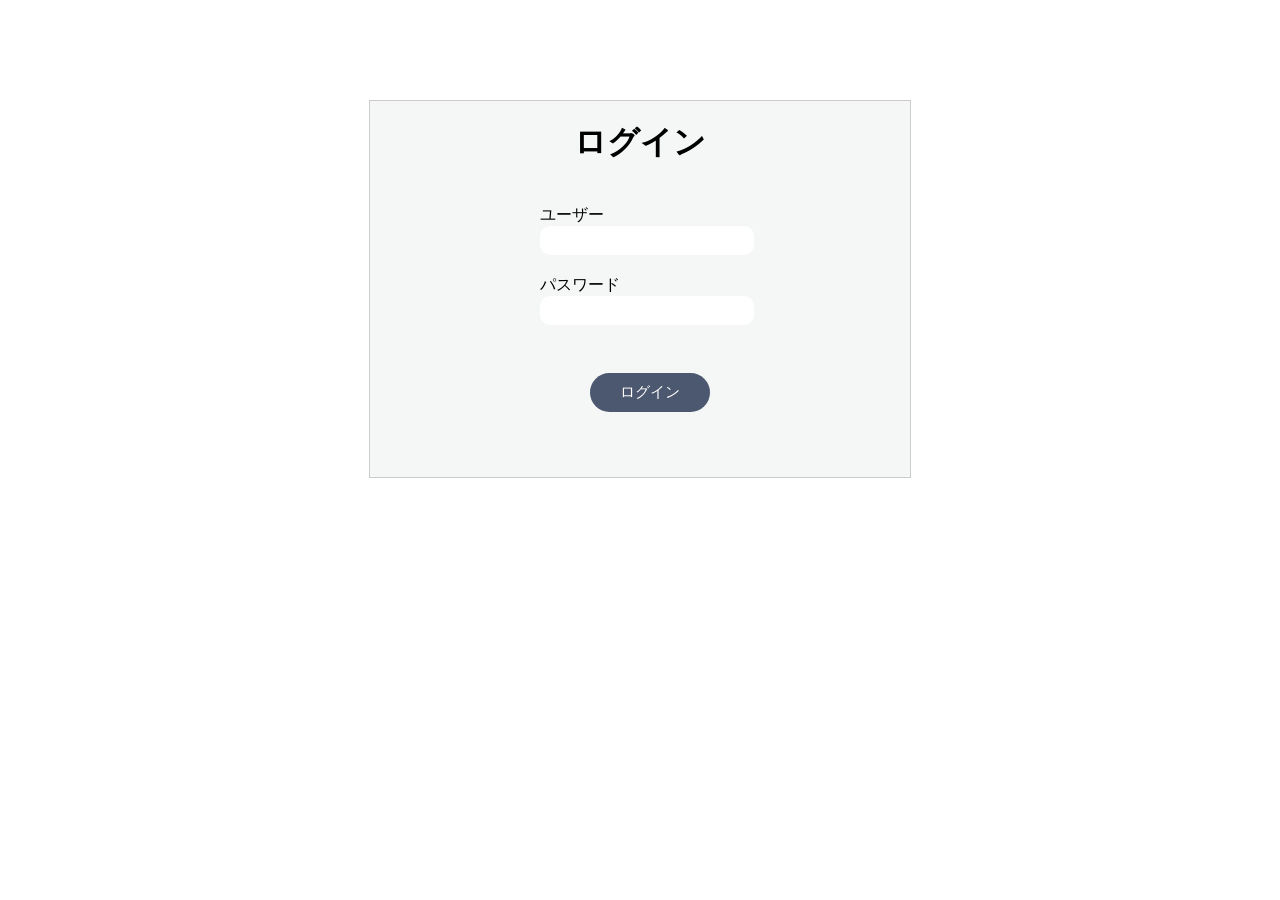
<file: admin/index.html>
<!DOCTYPE html>
<html lang="ja">

<head>
    <title>admin</title>
    <meta charset="UTF-8">
    <meta name="viewport" content="width=device-width, initial-scale=1.0">
    <link rel="stylesheet" href="../css/admin_login.css">
</head>

<body>
    <div id="user_login" class="box-content">
        <h1 style="text-align: center;">ログイン</h1>
        <form action="./index.php" method="Post" autocomplete="off">
            <label>ユーザー</label></br>
            <input class="input" type="text" name="userName" value="" /><br/>
            <label>パスワード</label></br>
            <input class="input" type="password" name="passWord" value="" /></br>
            <br>
            <input class="btn" type="submit" value="ログイン" />
        </form>
    </div>
</body>

</html>
</file>
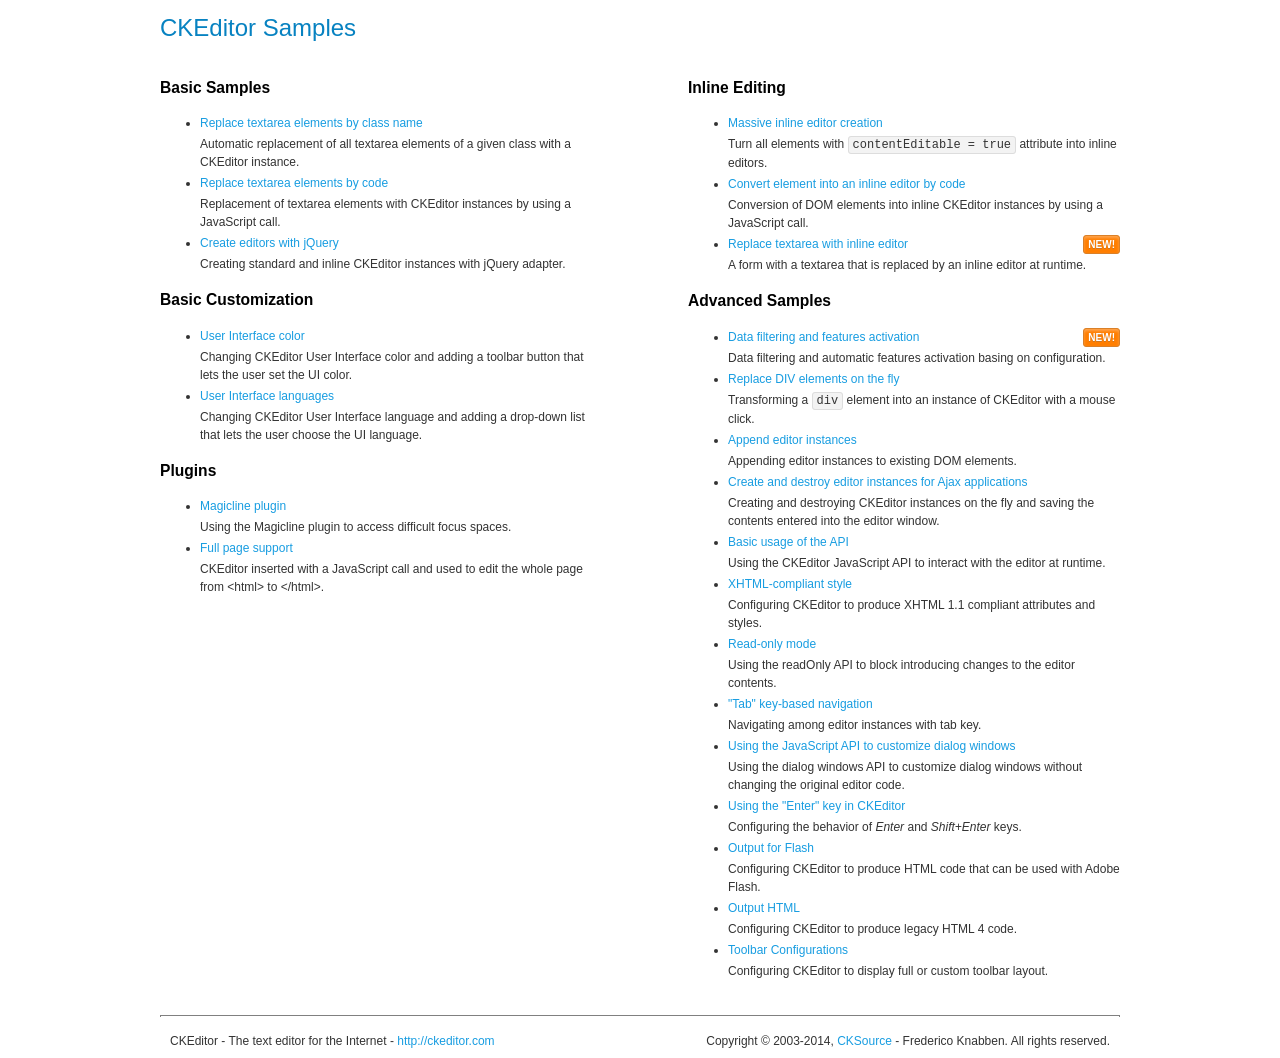
<file: resources/ckeditor/samples/index.html>
<!DOCTYPE html>
<!--
Copyright (c) 2003-2014, CKSource - Frederico Knabben. All rights reserved.
For licensing, see LICENSE.md or http://ckeditor.com/license
-->
<html>
<head>
	<meta charset="utf-8">
	<title>CKEditor Samples</title>
	<link rel="stylesheet" href="sample.css">
</head>
<body>
	<h1 class="samples">
		CKEditor Samples
	</h1>
	<div class="twoColumns">
		<div class="twoColumnsLeft">
			<h2 class="samples">
				Basic Samples
			</h2>
			<dl class="samples">
				<dt><a class="samples" href="replacebyclass.html">Replace textarea elements by class name</a></dt>
				<dd>Automatic replacement of all textarea elements of a given class with a CKEditor instance.</dd>

				<dt><a class="samples" href="replacebycode.html">Replace textarea elements by code</a></dt>
				<dd>Replacement of textarea elements with CKEditor instances by using a JavaScript call.</dd>

				<dt><a class="samples" href="jquery.html">Create editors with jQuery</a></dt>
				<dd>Creating standard and inline CKEditor instances with jQuery adapter.</dd>
			</dl>

			<h2 class="samples">
				Basic Customization
			</h2>
			<dl class="samples">
				<dt><a class="samples" href="uicolor.html">User Interface color</a></dt>
				<dd>Changing CKEditor User Interface color and adding a toolbar button that lets the user set the UI color.</dd>

				<dt><a class="samples" href="uilanguages.html">User Interface languages</a></dt>
				<dd>Changing CKEditor User Interface language and adding a drop-down list that lets the user choose the UI language.</dd>
			</dl>


			<h2 class="samples">Plugins</h2>
<dl class="samples">
<dt><a class="samples" href="plugins/magicline/magicline.html">Magicline plugin</a></dt>
<dd>Using the Magicline plugin to access difficult focus spaces.</dd>

<dt><a class="samples" href="plugins/wysiwygarea/fullpage.html">Full page support</a></dt>
<dd>CKEditor inserted with a JavaScript call and used to edit the whole page from &lt;html&gt; to &lt;/html&gt;.</dd>
</dl>
		</div>
		<div class="twoColumnsRight">
			<h2 class="samples">
				Inline Editing
			</h2>
			<dl class="samples">
				<dt><a class="samples" href="inlineall.html">Massive inline editor creation</a></dt>
				<dd>Turn all elements with <code>contentEditable = true</code> attribute into inline editors.</dd>

				<dt><a class="samples" href="inlinebycode.html">Convert element into an inline editor by code</a></dt>
				<dd>Conversion of DOM elements into inline CKEditor instances by using a JavaScript call.</dd>

				<dt><a class="samples" href="inlinetextarea.html">Replace textarea with inline editor</a> <span class="new">New!</span></dt>
				<dd>A form with a textarea that is replaced by an inline editor at runtime.</dd>

				
			</dl>

			<h2 class="samples">
				Advanced Samples
			</h2>
			<dl class="samples">
				<dt><a class="samples" href="datafiltering.html">Data filtering and features activation</a> <span class="new">New!</span></dt>
				<dd>Data filtering and automatic features activation basing on configuration.</dd>

				<dt><a class="samples" href="divreplace.html">Replace DIV elements on the fly</a></dt>
				<dd>Transforming a <code>div</code> element into an instance of CKEditor with a mouse click.</dd>

				<dt><a class="samples" href="appendto.html">Append editor instances</a></dt>
				<dd>Appending editor instances to existing DOM elements.</dd>

				<dt><a class="samples" href="ajax.html">Create and destroy editor instances for Ajax applications</a></dt>
				<dd>Creating and destroying CKEditor instances on the fly and saving the contents entered into the editor window.</dd>

				<dt><a class="samples" href="api.html">Basic usage of the API</a></dt>
				<dd>Using the CKEditor JavaScript API to interact with the editor at runtime.</dd>

				<dt><a class="samples" href="xhtmlstyle.html">XHTML-compliant style</a></dt>
				<dd>Configuring CKEditor to produce XHTML 1.1 compliant attributes and styles.</dd>

				<dt><a class="samples" href="readonly.html">Read-only mode</a></dt>
				<dd>Using the readOnly API to block introducing changes to the editor contents.</dd>

				<dt><a class="samples" href="tabindex.html">"Tab" key-based navigation</a></dt>
				<dd>Navigating among editor instances with tab key.</dd>


				
<dt><a class="samples" href="plugins/dialog/dialog.html">Using the JavaScript API to customize dialog windows</a></dt>
<dd>Using the dialog windows API to customize dialog windows without changing the original editor code.</dd>

<dt><a class="samples" href="plugins/enterkey/enterkey.html">Using the &quot;Enter&quot; key in CKEditor</a></dt>
<dd>Configuring the behavior of <em>Enter</em> and <em>Shift+Enter</em> keys.</dd>

<dt><a class="samples" href="plugins/htmlwriter/outputforflash.html">Output for Flash</a></dt>
<dd>Configuring CKEditor to produce HTML code that can be used with Adobe Flash.</dd>

<dt><a class="samples" href="plugins/htmlwriter/outputhtml.html">Output HTML</a></dt>
<dd>Configuring CKEditor to produce legacy HTML 4 code.</dd>

<dt><a class="samples" href="plugins/toolbar/toolbar.html">Toolbar Configurations</a></dt>
<dd>Configuring CKEditor to display full or custom toolbar layout.</dd>

			</dl>
		</div>
	</div>
	<div id="footer">
		<hr>
		<p>
			CKEditor - The text editor for the Internet - <a class="samples" href="http://ckeditor.com/">http://ckeditor.com</a>
		</p>
		<p id="copy">
			Copyright &copy; 2003-2014, <a class="samples" href="http://cksource.com/">CKSource</a> - Frederico Knabben. All rights reserved.
		</p>
	</div>
</body>
</html>
</file>
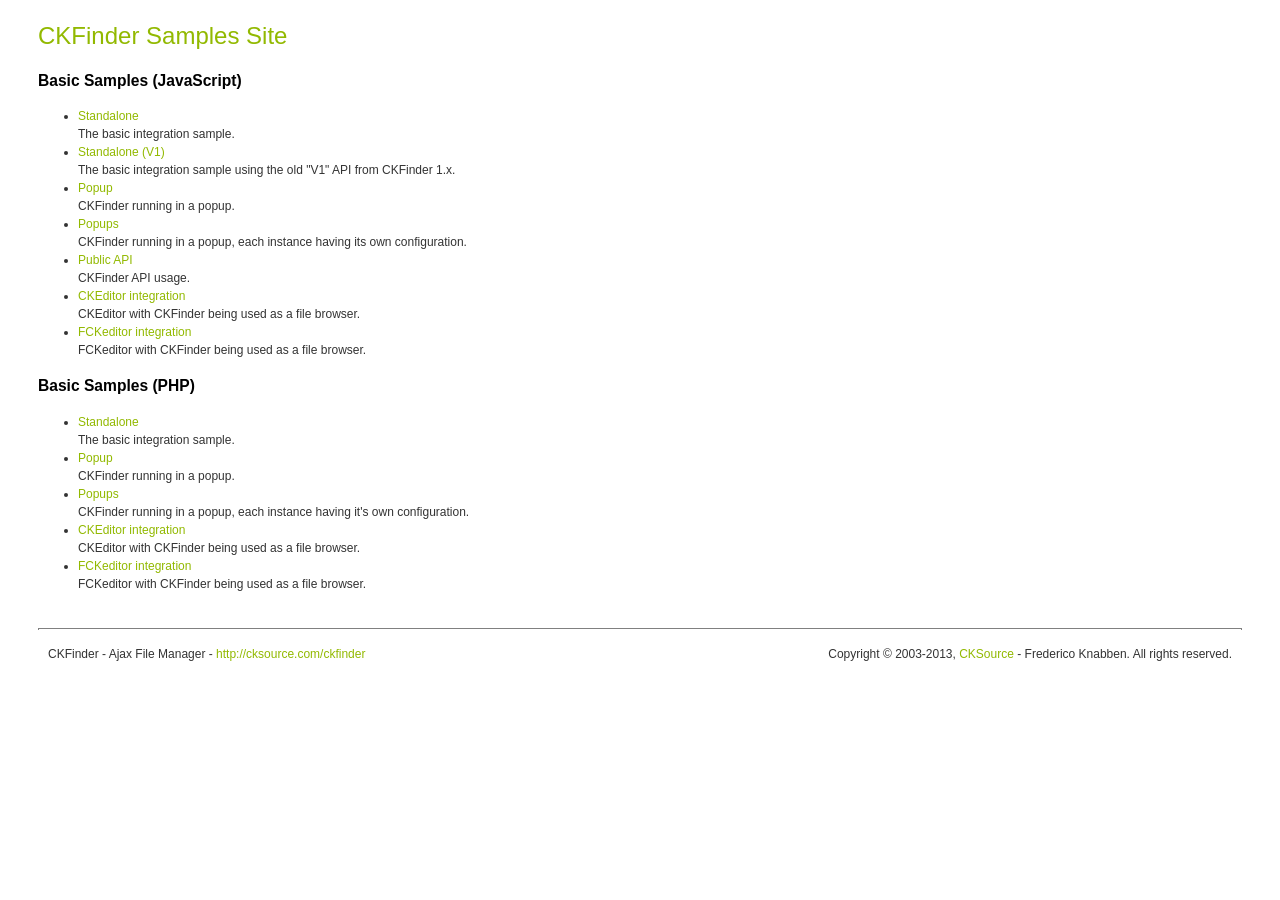
<file: resources/ckfinder/_samples/index.html>
<!DOCTYPE html PUBLIC "-//W3C//DTD XHTML 1.0 Transitional//EN" "http://www.w3.org/TR/xhtml1/DTD/xhtml1-transitional.dtd">
<!--
 * CKFinder
 * ========
 * http://cksource.com/ckfinder
 * Copyright (C) 2007-2014, CKSource - Frederico Knabben. All rights reserved.
 *
 * The software, this file and its contents are subject to the CKFinder
 * License. Please read the license.txt file before using, installing, copying,
 * modifying or distribute this file or part of its contents. The contents of
 * this file is part of the Source Code of CKFinder.
-->
<html xmlns="http://www.w3.org/1999/xhtml">
<head>
	<title>CKFinder - Samples</title>
	<meta http-equiv="Content-Type" content="text/html; charset=utf-8" />
	<meta name="robots" content="noindex, nofollow" />
	<link href="sample.css" rel="stylesheet" type="text/css" />
</head>
<body>
	<h1 class="samples">
		CKFinder Samples Site
	</h1>
	<h2 class="samples">
		Basic Samples (JavaScript)
	</h2>
	<ul class="samples">
		<li><a class="samples" href="standalone.html">Standalone</a><br />The basic integration sample.</li>
		<li><a class="samples" href="standalone_v1.html">Standalone (V1)</a><br />The basic integration sample using the old "V1" API from CKFinder 1.x.</li>
		<li><a class="samples" href="popup.html">Popup</a><br />CKFinder running in a popup.</li>
		<li><a class="samples" href="popups.html">Popups</a><br />CKFinder running in a popup, each instance having its own configuration.</li>
		<li><a class="samples" href="public_api.html">Public API</a><br />CKFinder API usage.</li>
		<li><a class="samples" href="ckeditor.html">CKEditor integration</a><br />CKEditor with CKFinder being used as a file browser.</li>
		<li><a class="samples" href="fckeditor.html">FCKeditor integration</a><br />FCKeditor with CKFinder being used as a file browser.</li>
	</ul>
	<h2 class="samples">
		Basic Samples (PHP)
	</h2>
	<ul class="samples">
		<li><a class="samples" href="php/standalone.php">Standalone</a><br />The basic integration sample.</li>
		<li><a class="samples" href="php/popup.php">Popup</a><br />CKFinder running in a popup.</li>
		<li><a class="samples" href="php/popups.php">Popups</a><br />CKFinder running in a popup, each instance having it's own configuration.</li>
		<li><a class="samples" href="php/ckeditor.php">CKEditor integration</a><br />CKEditor with CKFinder being used as a file browser.</li>
		<li><a class="samples" href="php/fckeditor.php">FCKeditor integration</a><br />FCKeditor with CKFinder being used as a file browser.</li>
	</ul>
	<div id="footer">
		<hr />
		<p>
			CKFinder - Ajax File Manager - <a class="samples" href="http://cksource.com/ckfinder/">http://cksource.com/ckfinder</a>
		</p>
		<p id="copy">
			Copyright &copy; 2003-2013, <a class="samples" href="http://cksource.com/">CKSource</a> - Frederico Knabben. All rights reserved.
		</p>
	</div>
</body>
</html>
</file>
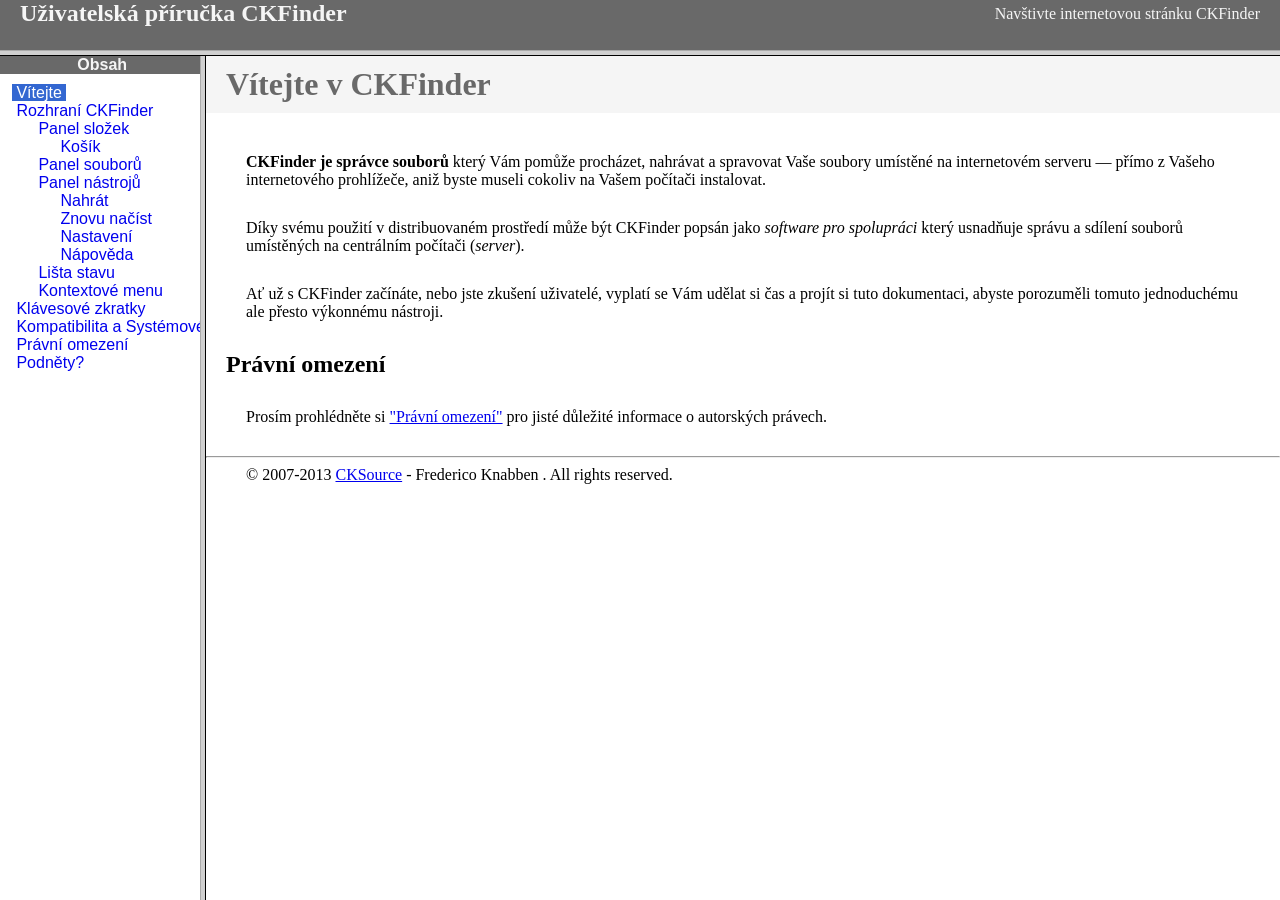
<file: resources/ckfinder/help/cs/index.html>
<!DOCTYPE HTML PUBLIC "-//W3C//DTD HTML 4.01 Frameset//EN" "http://www.w3.org/TR/html4/frameset.dtd">
<html lang="cs">
<head>
	<title>Uživatelská příručka CKFinder</title>
	<meta name="robots" content="noindex, nofollow">
	<meta http-equiv="Content-Type" content="text/html; charset=utf-8">
	<style type="text/css">
		frame {border-color:#f5f5f5}
	</style>
</head>
<frameset rows="50,*">
	<frame src="files/header.html" noresize="noresize" frameborder="0">
	<frameset cols="200,*">
			<frame src="files/toc.html">
			<frame src="files/001.html" name="CKDocsMain">
	</frameset>
</frameset>
</html>
</file>
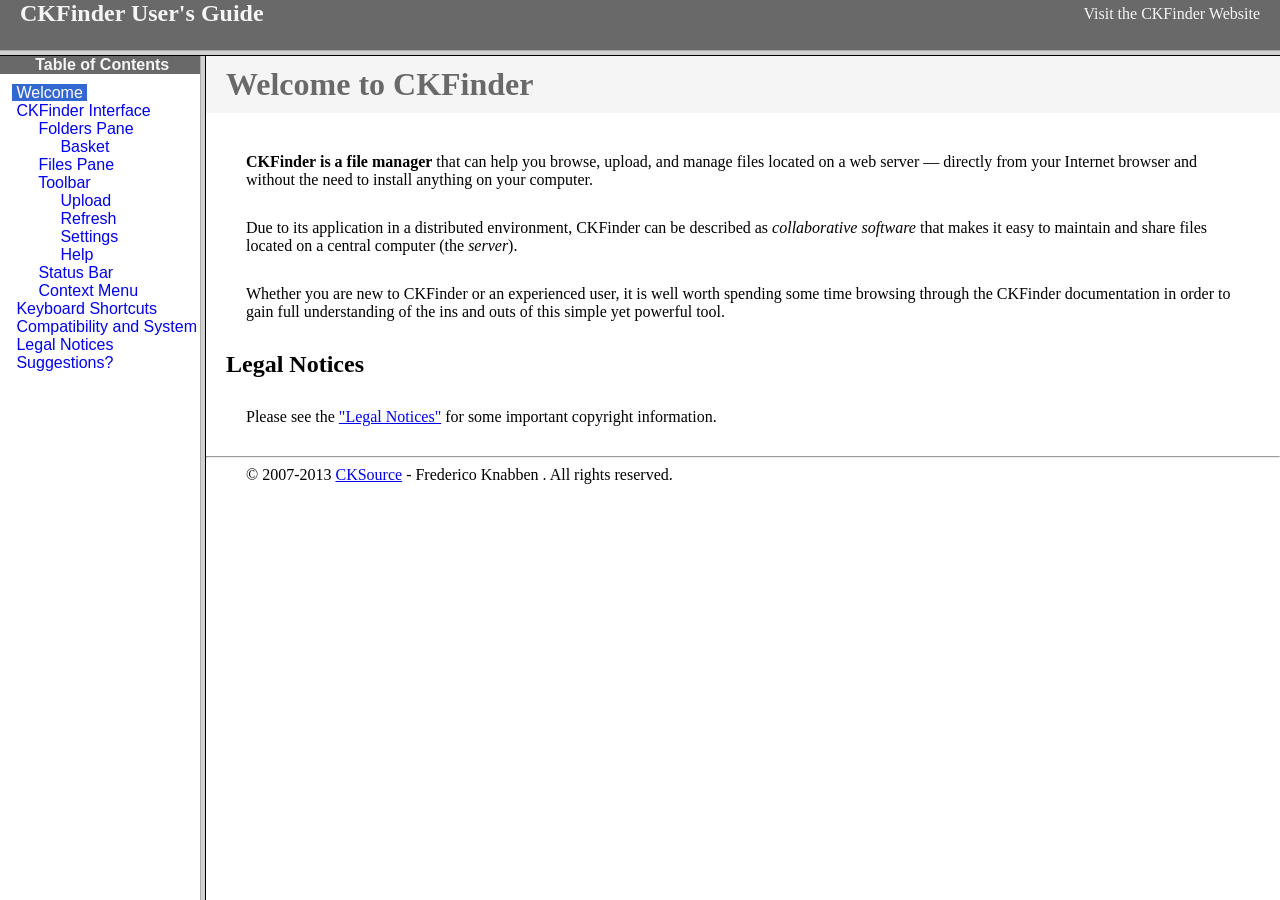
<file: resources/ckfinder/help/en/index.html>
<!DOCTYPE HTML PUBLIC "-//W3C//DTD HTML 4.01 Frameset//EN" "http://www.w3.org/TR/html4/frameset.dtd">
<html lang="en">
<head>
	<title>CKFinder User's Guide</title>
	<meta name="robots" content="noindex, nofollow">
	<meta http-equiv="Content-Type" content="text/html; charset=utf-8">
	<style type="text/css">
		frame {border-color:#f5f5f5}
	</style>
</head>
<frameset rows="50,*">
	<frame src="files/header.html" noresize="noresize" frameborder="0">
	<frameset cols="200,*">
			<frame src="files/toc.html">
			<frame src="files/001.html" name="CKDocsMain">
	</frameset>
</frameset>
</html>
</file>
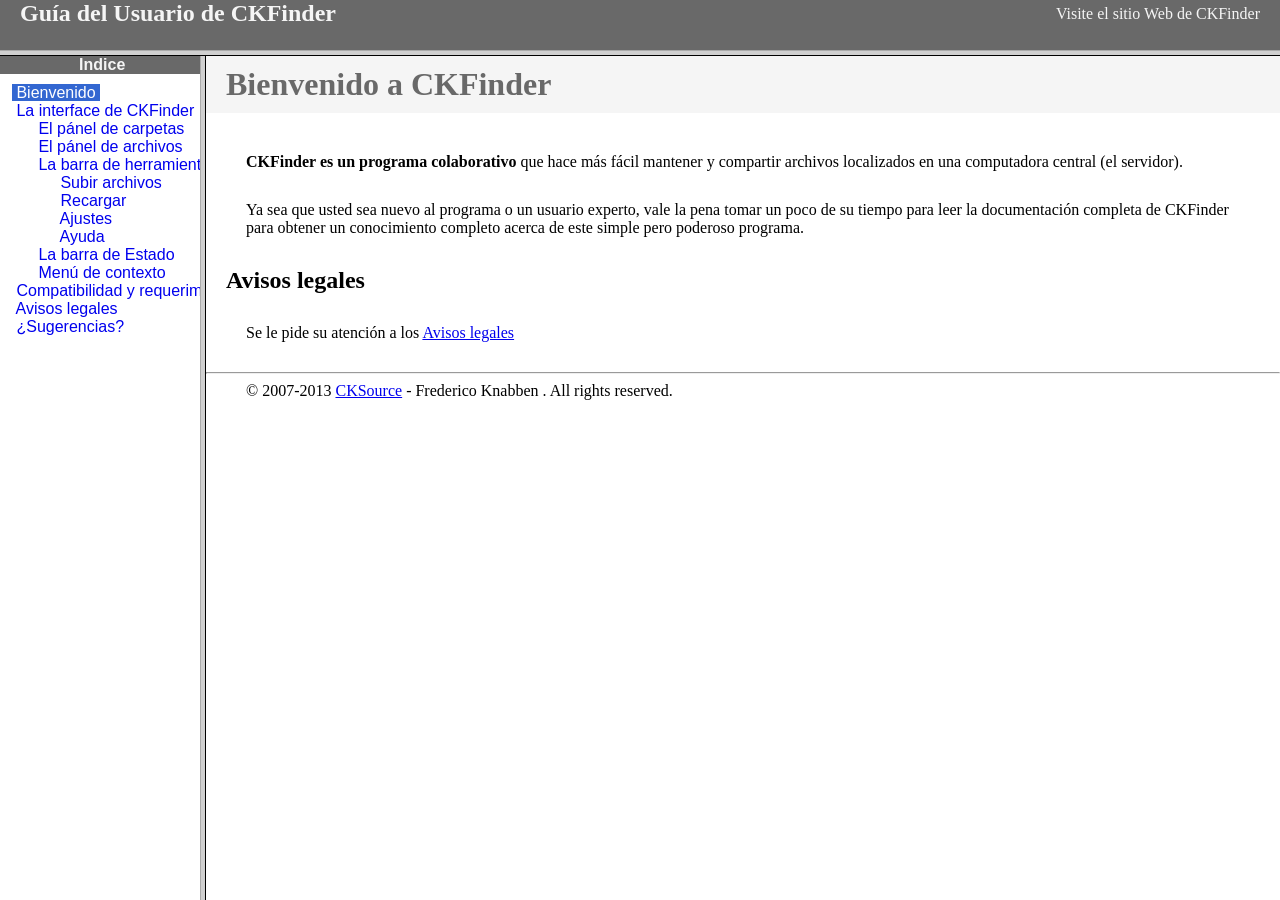
<file: resources/ckfinder/help/es-mx/index.html>
<!DOCTYPE HTML PUBLIC "-//W3C//DTD HTML 4.01 Frameset//EN" "http://www.w3.org/TR/html4/frameset.dtd">
<html lang="es-mx">
<head>
	<title>Gu&iacute;a para el usuario de CKFinder</title>
	<meta http-equiv="Content-Type" content="text/html; charset=utf-8">
	<meta name="robots" content="noindex, nofollow">
	<style type="text/css">
		frame {border-color:#f5f5f5}
	</style>
</head>
<frameset rows="50,*">
	<frame src="files/header.html" noresize="noresize" frameborder="0">
	<frameset cols="200,*">
			<frame src="files/toc.html">
			<frame src="files/001.html" name="CKDocsMain">
	</frameset>
</frameset>
</html>
</file>
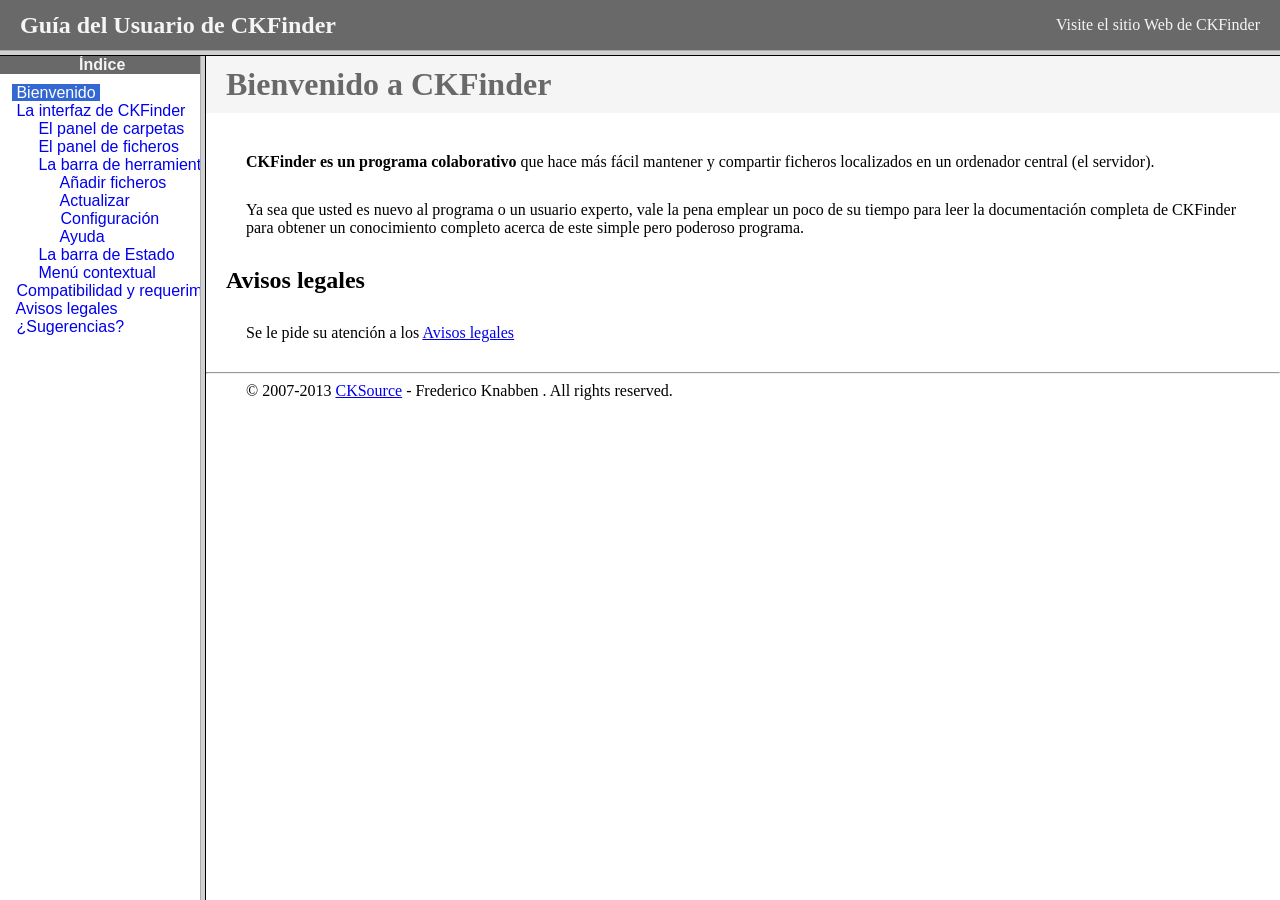
<file: resources/ckfinder/help/es/index.html>
<!DOCTYPE HTML PUBLIC "-//W3C//DTD HTML 4.01 Frameset//EN" "http://www.w3.org/TR/html4/frameset.dtd">
<html lang="es">
<head>
	<title>Gu&iacute;a para el usuario de CKFinder</title>
	<meta http-equiv="Content-Type" content="text/html; charset=utf-8">
	<meta name="robots" content="noindex, nofollow">
	<style type="text/css">
		frame {border-color:#f5f5f5}
	</style>
</head>
<frameset rows="50,*">
	<frame src="files/header.html" noresize="noresize" frameborder="0">
	<frameset cols="200,*">
			<frame src="files/toc.html">
			<frame src="files/001.html" name="CKDocsMain">
	</frameset>
</frameset>
</html>
</file>
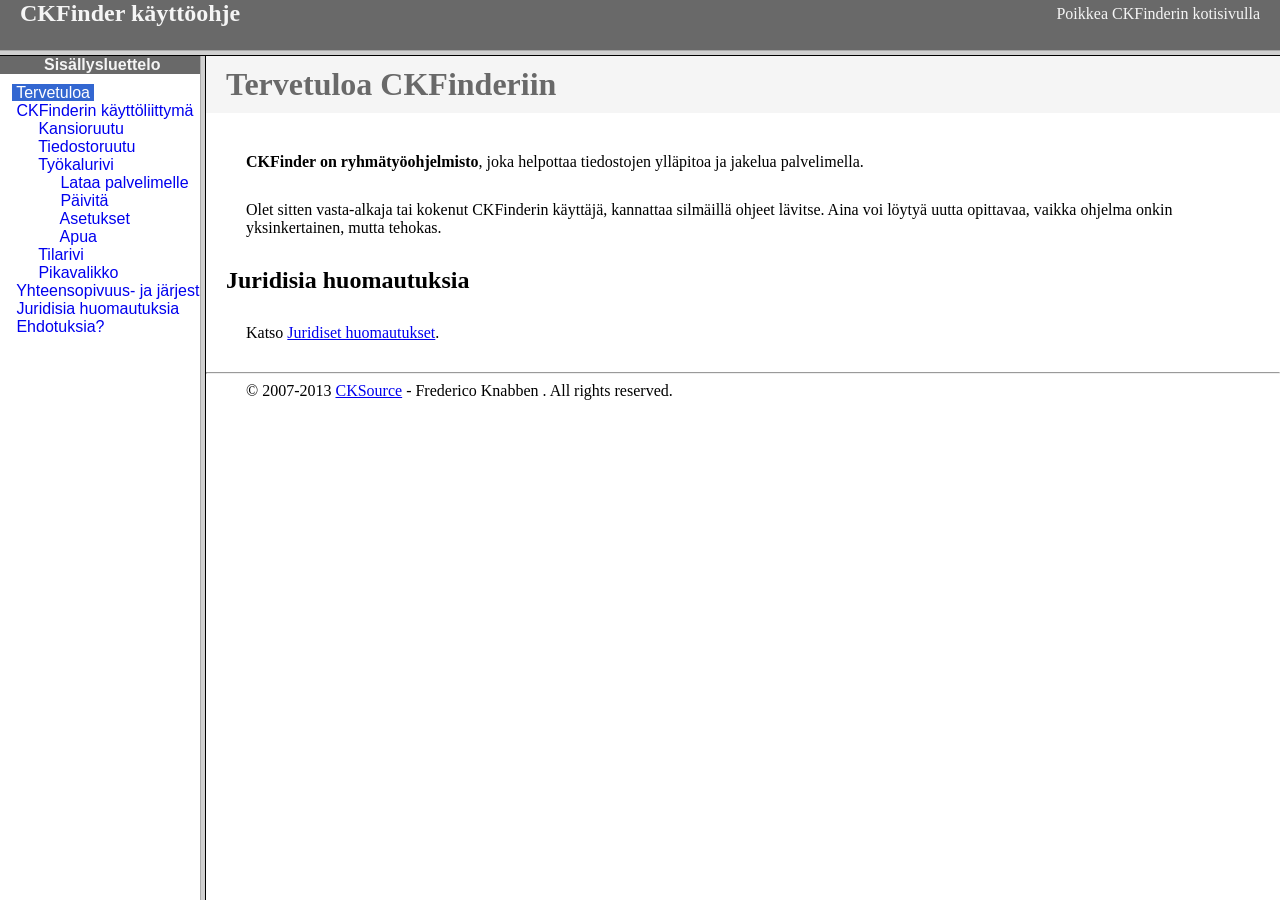
<file: resources/ckfinder/help/fi/index.html>
<!DOCTYPE HTML PUBLIC "-//W3C//DTD HTML 4.01 Frameset//EN" "http://www.w3.org/TR/html4/frameset.dtd">
<html lang="fi">
<head>
	<title>CKFinder käyttöohje</title>
	<meta http-equiv="Content-Type" content="text/html; charset=utf-8">
	<meta name="robots" content="noindex, nofollow">
	<style type="text/css">
		frame {border-color:#f5f5f5}
	</style>
</head>
<frameset rows="50,*">
	<frame src="files/header.html" noresize="noresize" frameborder="0">
	<frameset cols="200,*">
			<frame src="files/toc.html">
			<frame src="files/001.html" name="CKDocsMain">
	</frameset>
</frameset>
</html>
</file>
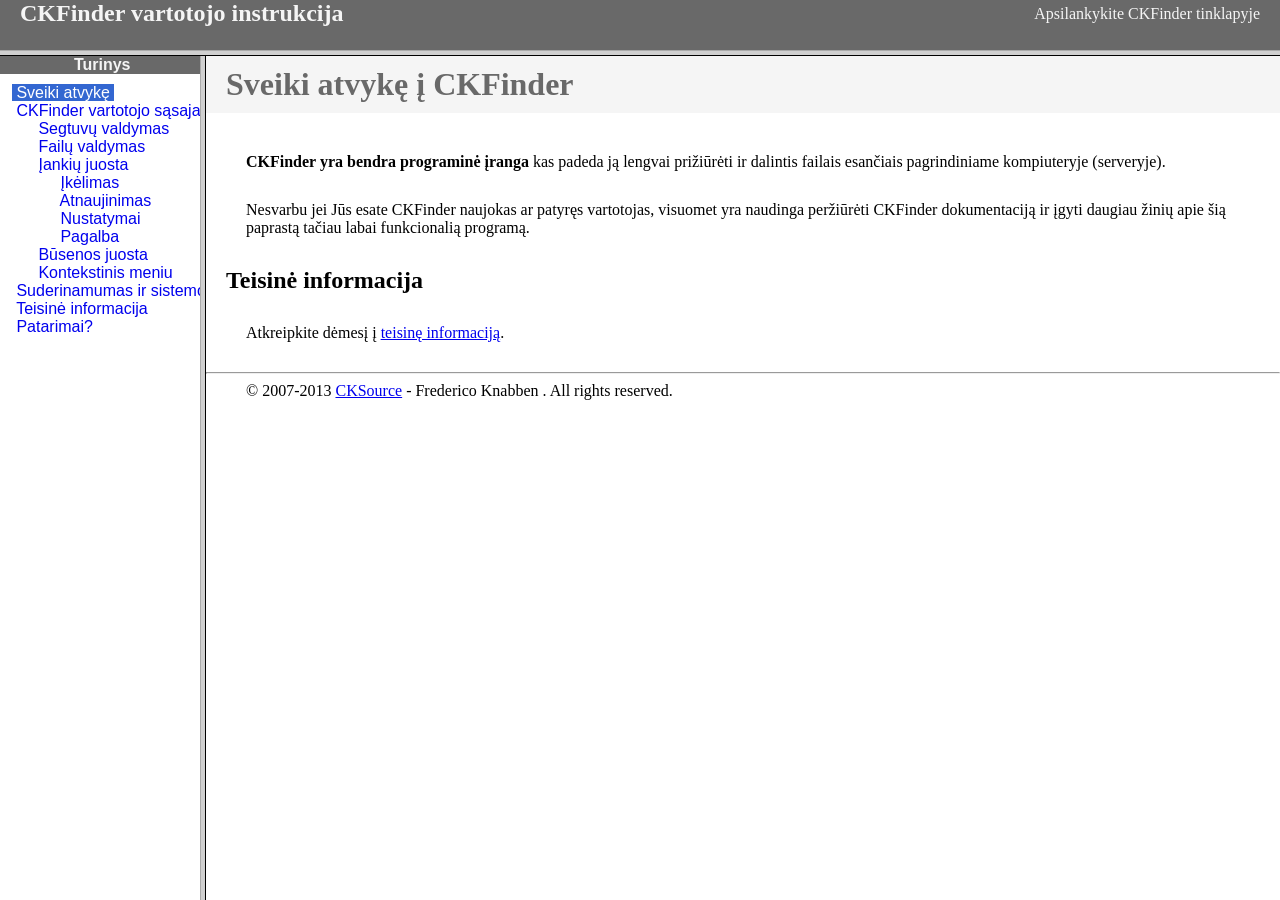
<file: resources/ckfinder/help/lt/index.html>
<!DOCTYPE HTML PUBLIC "-//W3C//DTD HTML 4.01 Frameset//EN" "http://www.w3.org/TR/html4/frameset.dtd">
<html lang="lt">
<head>
	<title>CKFinder User's Guide</title>
	<meta http-equiv="Content-Type" content="text/html; charset=utf-8">
	<meta name="robots" content="noindex, nofollow">
	<style type="text/css">
		frame {border-color:#f5f5f5}
	</style>
</head>
<frameset rows="50,*">
	<frame src="files/header.html" noresize="noresize" frameborder="0">
	<frameset cols="200,*">
			<frame src="files/toc.html">
			<frame src="files/001.html" name="CKDocsMain">
	</frameset>
</frameset>
</html>
</file>
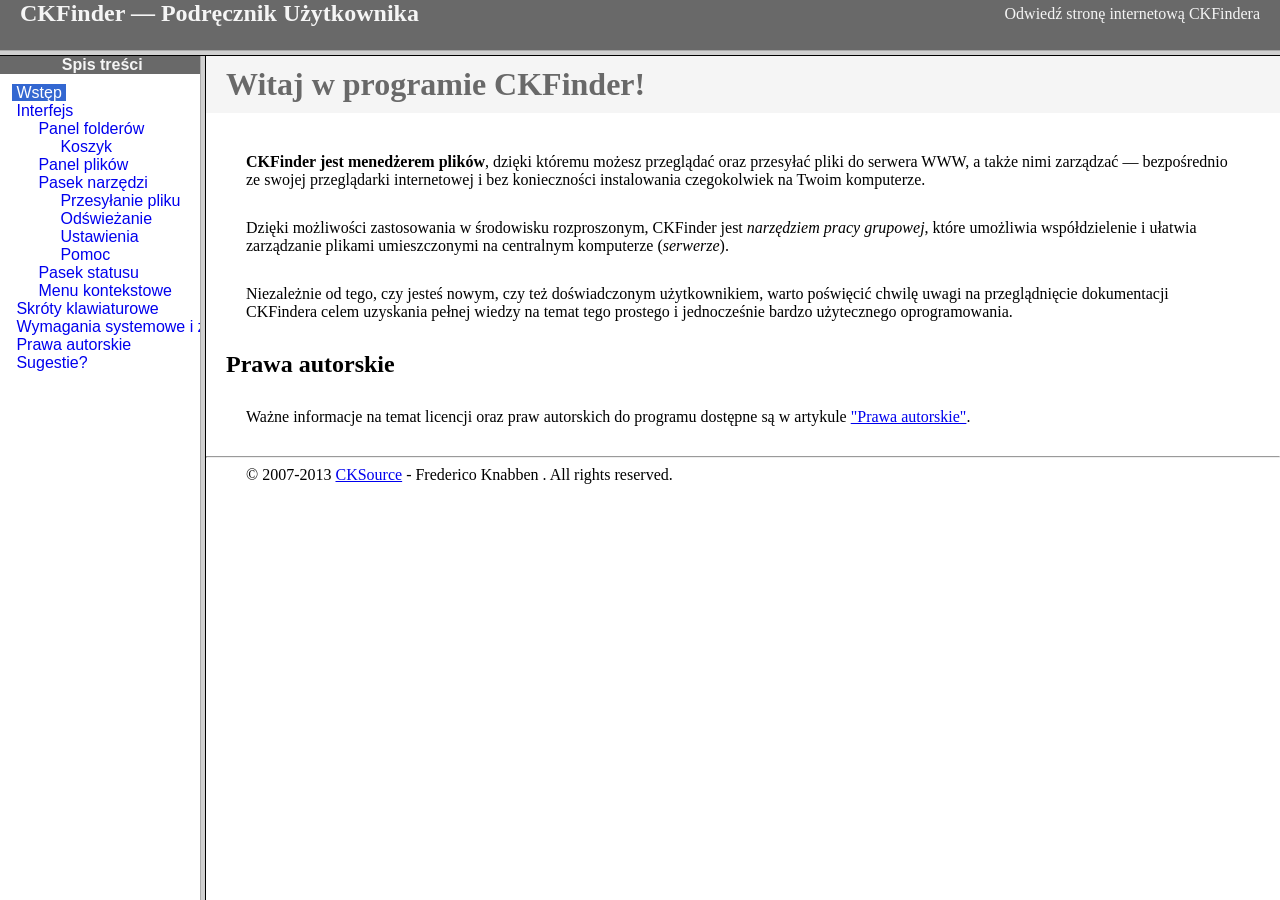
<file: resources/ckfinder/help/pl/index.html>
<!DOCTYPE HTML PUBLIC "-//W3C//DTD HTML 4.01 Frameset//EN" "http://www.w3.org/TR/html4/frameset.dtd">
<html lang="pl">
<head>
	<title>CKFinder &mdash; Podręcznik Użytkownika</title>
	<meta http-equiv="Content-Type" content="text/html; charset=utf-8">
	<meta name="robots" content="noindex, nofollow">
	<style type="text/css">
		frame {border-color:#f5f5f5}
	</style>
</head>
<frameset rows="50,*">
	<frame src="files/header.html" noresize="noresize" frameborder="0">
	<frameset cols="200,*">
			<frame src="files/toc.html">
			<frame src="files/001.html" name="CKDocsMain">
	</frameset>
</frameset>
</html>
</file>
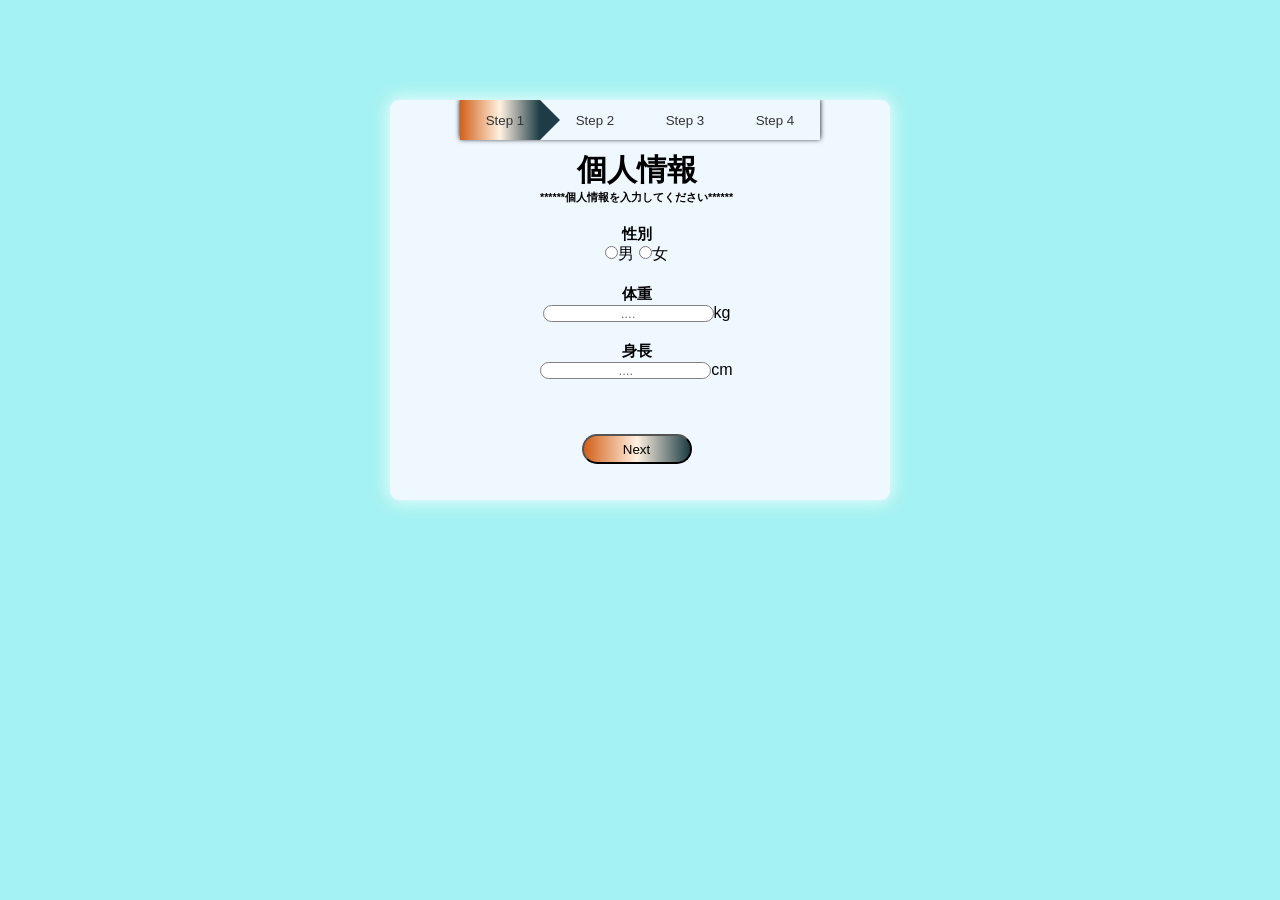
<file: infostep.html>
<!DOCTYPE html>
<html lang="ja">
<head>
    <meta charset="UTF-8">
    <meta http-equiv="X-UA-Compatible" content="IE=edge">
    <meta name="viewport" content="width=device-width, initial-scale=1.0">
    <link rel="stylesheet" href="./css/info.css">
    <!-- <link rel="stylesheet" href="./css/index.css"> -->
    
    
    <title>Infomation</title>
</head>
<body>
    <header>
       
    <div class="container">
         <form id="form1" action="infostep.php" method="post" enctype="multipart/form-data">
            <div id="options1"> 
                <h3>個人情報</h3>
                <h6>******個人情報を入力してください******</h6>
                <div class="seibetsu">
                    <p>性別</p>
                    <input type="radio" name="btn-seibetsu" id="otoko" value="1">男
                    <input type="radio" name="btn-seibetsu" id="onna" value="2">女<br>
                </div>
                <div class="taichuu">
                    <p>体重</p> <input type="text" name="taijuu" placeholder="...." required>kg</div>
                <div class="shinchou">
                    <p>身長</p><input type="text" name="shinchou" placeholder="...." required>cm</div>
                <button type="button" id="Next1">Next</button>
            </div>
                
            <div id="options2">
                <div id="seiza">

                    
                <input type="radio" name="koudoutai" value="1" style="display: none;" id="白羊宮">
                <label for="白羊宮">
                    <img src="./image/bachduong.jpg" width="40px" height="40px">
                    <p>白羊宮<br>3/21-4/20</p>
                </label>


                <input type="radio" name="koudoutai" value="2" style="display: none;" id="金牛宮">
                <label for="金牛宮"> 
                    <img src="./image/kimnguu.jpg" width="40px" height="40px">
                    <p>金牛宮<br>4/21-5/20</p> 
                </label>


                <input type="radio" name="koudoutai" value="3" style="display: none;" id="双児宮">
                <label for="双児宮">
                    <img src="./image/songtu.jpg" width="40px" height="40px">
                    <p>双児宮<br>5/21-6/21</p>
                </label>

                <input type="radio" name="koudoutai" value="4" style="display: none;" id="巨蟹宮">
                <label for="巨蟹宮">
                    <img src="./image/cugiai.jpg" width="40px" height="40px">
                    <p>巨蟹宮<br>6/22-7/22</p> 
                </label>

                <input type="radio" name="koudoutai" value="5" style="display: none;" id="獅子宮">
                <label for="獅子宮">
                    <img src="./image/sutu.jpg" width="40px" height="40px">
                    <p>獅子宮<br>7/23-8/22</p>
                </label>

                <input type="radio" name="koudoutai" value="6" style="display: none;" id="処女宮">
                <label for="処女宮">
                    <img src="./image/xunu.jpg" width="40px" height="40px">
                    <p>処女宮<br>8/23-9/22</p>
                </label>
            

                <input type="radio" name="koudoutai" value="7" style="display: none;" id="天秤宮">
                <label for="天秤宮">
                    <img src="./image/thienbinh.jpg" width="40px" height="40px"> 
                    <p>天秤宮<br>9/23-10/23</p> 
                </label>

                <input type="radio" name="koudoutai" value="8" style="display: none;" id="天蠍宮">
                <label for="天蠍宮">
                    <img src="./image/bocap.jpg" width="40px" height="40px">
                    <p>天蠍宮<br>10/24-11/22</p> 
                </label>

                <input type="radio" name="koudoutai" value="9" style="display: none;" id="人馬宮">
                <label for="人馬宮">
                    <img src="./image/nhanma.jpg" width="40px" height="40px">
                    <p>人馬宮<br>11/23-12/21</p>
                 </label>

                <input type="radio" name="koudoutai" value="10" style="display: none;" id="磨羯宮">
                <label for="磨羯宮">
                    <img src="./image/maket.jpg" width="40px" height="40px">
                    <p>磨羯宮<br>12/22-1/19</p> 
                </label>

                <input type="radio" name="koudoutai" value="11" style="display: none;" id="宝瓶宮">
                <label for="宝瓶宮">
                    <img src="./image/baobinh.jpg" width="40px" height="40px">
                    <p>宝瓶宮<br>1/20-2/18</p>
                </label>

                <input type="radio" name="koudoutai" value="12" style="display: none;" id="双魚宮">
                <label for="双魚宮">
                    <img src="./image/songngu.jpg" width="40px" height="40px">
                    <p>双魚宮<br>2/19-3/20</p>
                </label>
            </div>
            </table>
                <div class="btn">
                    <button type="button" id="Back1">Back</button>
                    <button type="button" id="Next2">Next</button>
                </div>
            </div>
        
            
            
            <div id="options3">  
                <div  id="row">
                    <input type="radio" name="kisetsu" value="1" id="spring" style="display: none;" class="spring">
                    <label for="spring">
                        <img src="./image/spring.jpg" alt="" width="110" height="110">
                    </label>

                    <input type="radio" name="kisetsu" value="2" style="display: none;" id="summer" class="summer">
                    <label for="summer">
                        <img onclick="" src="./image/summer.jpg" alt="" width="110" height="110">
                    </label>

                    <input type="radio" name="kisetsu" value="3" style="display: none;" id="auturn" class="auturn">
                    <label for="auturn">
                        <img src="./image/auturn.jpg" alt="" width="110" height="110">
                    </label>

                    <input type="radio" name="kisetsu" value="4" style="display: none;" id="winter" class="winter">
                    <label for="winter">
                        <img src="./image/winter.jpg" alt="" width="110" height="110">
                    </label>

                </div>
                <div class="btn">
                    <button type="button" id="Back2">Back</button>
                    <button type="button" id="Next3">Next</button>
                </div>
            </div>
            
            <div id="options4">
                <div class="date">
                <p>日付</p><input type="text" name="datetime" placeholder="0101" required>
                    </div>
                <div class="btn">
                    <button type="button" id="Back3">Back</button>
                    <button name="btn-nakama" type="submit" id="Submit" value="送信">Submit</button>
                </div>
            </div>
        </form>
        <div class="step-row">
            <div id="progress"></div>
            <div class="step-col"><small>Step 1</small></div>
            <div class="step-col"><small>Step 2</small></div>
            <div class="step-col"><small>Step 3</small></div>
            <div class="step-col"><small>Step 4</small></div>
        </div>
                
        
    </div>
    <script>
        var Option1 = document.getElementById("options1");
        var Option2 = document.getElementById("options2");
        var Option3 = document.getElementById("options3");
        var Option4 = document.getElementById("options4");
        var Next1 = document.getElementById("Next1");
        var Next2 = document.getElementById("Next2");
        var Back1 = document.getElementById("Back1");
        var Back2 = document.getElementById("Back2");
        var Next3 = document.getElementById("Next3");
        var Back3 = document.getElementById("Back3");
        var progress = document.getElementById("progress");


        Next1.onclick = function(){
            Option1.style.left ="-450px";
            Option2.style.left = "140px";
            progress.style.width ="160px";
        }
        Back1.onclick = function(){
            Option1.style.left ="160px";
            Option2.style.left = "600px";
            progress.style.width ="80px";
        }
        Next2.onclick = function(){
            Option2.style.left ="-450px";
            Option3.style.left ="10px"
            progress.style.width ="240px";

        }
        Back2.onclick = function(){
            Option2.style.left ="140px";
            Option3.style.left ="500px"
            progress.style.width ="160px";
        }
        Next3.onclick = function(){
            Option3.style.left="-500px";
            Option4.style.left="140px";
            progress.style.width ="360px";
        }
        Back3.onclick = function(){
            Option3.style.left ="10px";
            Option4.style.left ="500px";
            progress.style.width ="240px";
        }
        
        const image = document.querySelectorAll('img');
        image.forEach(element => {
            element.addEventListener('click',()=>{
                image.forEach(element => {
                    element.style.border="none";
                });
                element.style.border="2px solid red";
                

            })
                 
        });        
    </script>
</body>
</html>
</file>
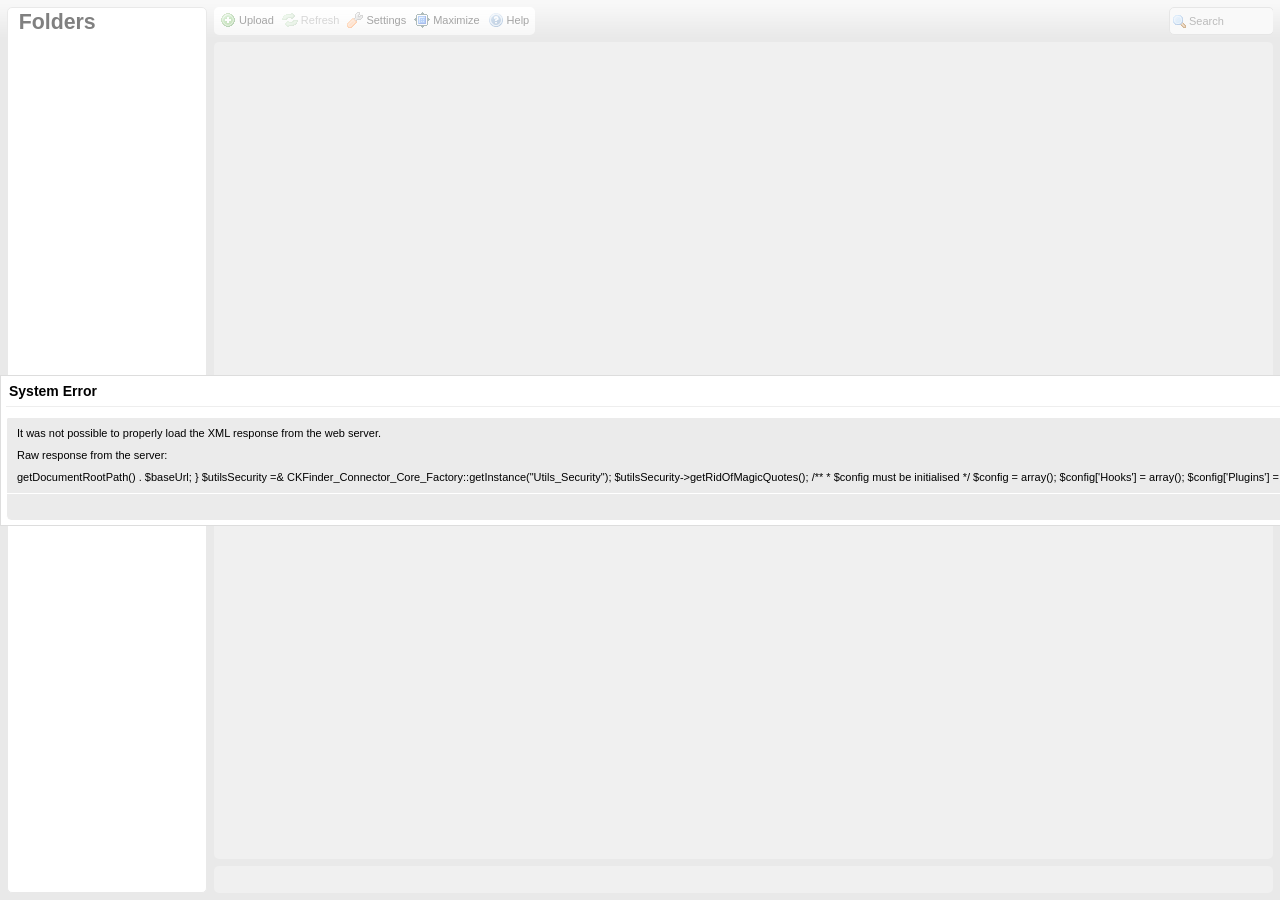
<file: resources/ckfinder/ckfinder.html>
<!DOCTYPE HTML PUBLIC "-//W3C//DTD HTML 4.01//EN" "http://www.w3.org/TR/html4/strict.dtd">
<html>
<head>
	<title>CKFinder</title>
	<meta http-equiv="Content-Type" content="text/html; charset=utf-8" />
	<meta name="robots" content="noindex, nofollow" />
	<script type="text/javascript" src="ckfinder.js"></script>
	<style type="text/css">
		body, html, iframe, #ckfinder {
			margin: 0;
			padding: 0;
			border: 0;
			width: 100%;
			height: 100%;
			overflow: hidden;
		}
	</style>
</head>
<body class="CKFinderFrameWindow">
	<div id="ckfinder"></div>
	<script type="text/javascript">
//<![CDATA[
(function()
{
		var config = {};
		var get = CKFinder.tools.getUrlParam;
		var getBool = function( v )
		{
			var t = get( v );

			if ( t === null )
				return null;

			return t == '0' ? false : true;
		};

		var tmp;
		if ( tmp = get( 'configId' ) )
		{
			var win = window.opener || window;
			try
			{
				while ( ( !win.CKFinder || !win.CKFinder._.instanceConfig[ tmp ] ) && win != window.top )
					win = win.parent;

				if ( win.CKFinder._.instanceConfig[ tmp ] )
					config = CKFINDER.tools.extend( {}, win.CKFinder._.instanceConfig[ tmp ] );
			}
			catch(e) {}
		}

		if ( tmp = get( 'basePath' ) )
			CKFINDER.basePath = tmp;

		if ( tmp = get( 'startupPath' ) || get( 'start' ) )
			config.startupPath = decodeURIComponent( tmp );

		config.id = get( 'id' ) || '';

		if ( ( tmp = getBool( 'rlf' ) ) !== null )
			config.rememberLastFolder = tmp;

		if ( ( tmp = getBool( 'dts' ) ) !== null )
			config.disableThumbnailSelection = tmp;

		if ( tmp = get( 'data' ) )
			config.selectActionData = tmp;

		if ( tmp = get( 'tdata' ) )
			config.selectThumbnailActionData = tmp;

		if ( tmp = get( 'type' ) )
			config.resourceType = tmp;

		if ( tmp = get( 'skin' ) )
			config.skin = tmp;

		if ( tmp = get( 'langCode' ) )
			config.language = tmp;

		if ( typeof( config.selectActionFunction ) == 'undefined' )
		{
			// Try to get desired "File Select" action from the URL.
			var action;
			if ( tmp = get( 'CKEditor' ) )
			{
				if ( tmp.length )
					action = 'ckeditor';
			}
			if ( !action )
				action = get( 'action' );

			var parentWindow = ( window.parent == window ) ? window.opener : window.parent;
			switch ( action )
			{
				case 'js':
					var actionFunction = get( 'func' );
					if ( actionFunction && actionFunction.length > 0 )
						config.selectActionFunction = parentWindow[ actionFunction ];

					actionFunction = get( 'thumbFunc' );
					if ( actionFunction && actionFunction.length > 0 )
						config.selectThumbnailActionFunction = parentWindow[ actionFunction ];
					break ;

				case 'ckeditor':
					var funcNum = get( 'CKEditorFuncNum' );
					if ( parentWindow['CKEDITOR'] )
					{
						config.selectActionFunction = function( fileUrl, data )
						{
							parentWindow['CKEDITOR'].tools.callFunction( funcNum, fileUrl, data );
						};

						config.selectThumbnailActionFunction = config.selectActionFunction;
					}
					break;

				default:
					if ( parentWindow && parentWindow['FCK'] && parentWindow['SetUrl'] )
					{
						action = 'fckeditor' ;
						config.selectActionFunction = parentWindow['SetUrl'];

						if ( !config.disableThumbnailSelection )
							config.selectThumbnailActionFunction = parentWindow['SetUrl'];
					}
					else
						action = null ;
			}
			config.action = action;
		}

		// Always use 100% width and height when nested using this middle page.
		config.width = config.height = '100%';

		var ckfinder = new CKFinder( config );
		ckfinder.replace( 'ckfinder', config );
})();
//]]>
	</script>
</body>
</html>
</file>
<file: css/admin_login.css>
@charset "utf-8";
html, body, div, span, iframe,
h1, h2, h3, h4, h5, h6, p, img, a,
ol, ul, li,
form, label,
table, tbody, tfoot, thead, tr, th, td,
article,footer, header, menu, nav, section {
  margin: 0;
  padding: 0;
  border: 0;
  background: transparent;
  list-style: none;
  text-decoration: none;
  vertical-align: baseline;
}


.box-content {
    position: relative;
    top: 100px;
    margin-left: auto;
    margin-right: auto;
    width: 500px;
    border: 1px solid #ccc;
    text-align: left;
    padding: 20px;
    background-color: #F5F6F6 ;
}

#user_login form {
    width: 200px;
    margin: 40px auto;
}
.input{
    position: relative;

    margin-bottom: 20px;
    width:200px;
    padding: 7px 7px 7px 7px;
    border: none;
    border-radius: 10px;
    
}

.btn {
    position: relative;
    left: 50px;
    margin: 5px 0;
    background-color: #4c586f;
    color: #fff;
    padding: 10px 30px;
    font-size: 15px;
    border-radius: 20px;
    border: none;
    margin-top: 10px;
}
.btn:hover{
    cursor: pointer;
    opacity: .8;
}
</file>
<file: resources/ckeditor/samples/sample.css>
/*
Copyright (c) 2003-2014, CKSource - Frederico Knabben. All rights reserved.
For licensing, see LICENSE.md or http://ckeditor.com/license
*/

html, body, h1, h2, h3, h4, h5, h6, div, span, blockquote, p, address, form, fieldset, img, ul, ol, dl, dt, dd, li, hr, table, td, th, strong, em, sup, sub, dfn, ins, del, q, cite, var, samp, code, kbd, tt, pre
{
	line-height: 1.5;
}

body
{
	padding: 10px 30px;
}

input, textarea, select, option, optgroup, button, td, th
{
	font-size: 100%;
}

pre
{
	-moz-tab-size: 4;
	-o-tab-size: 4;
	-webkit-tab-size: 4;
	tab-size: 4;
}

pre, code, kbd, samp, tt
{
	font-family: monospace,monospace;
	font-size: 1em;
}

body {
	width: 960px;
	margin: 0 auto;
}

code
{
	background: #f3f3f3;
	border: 1px solid #ddd;
	padding: 1px 4px;

	-moz-border-radius: 3px;
	-webkit-border-radius: 3px;
	border-radius: 3px;
}

abbr
{
	border-bottom: 1px dotted #555;
	cursor: pointer;
}

.new, .beta
{
	text-transform: uppercase;
	font-size: 10px;
	font-weight: bold;
	padding: 1px 4px;
	margin: 0 0 0 5px;
	color: #fff;
	float: right;

	-moz-border-radius: 3px;
	-webkit-border-radius: 3px;
	border-radius: 3px;
}

.new
{
	background: #FF7E00;
	border: 1px solid #DA8028;
	text-shadow: 0 1px 0 #C97626;

	-moz-box-shadow: 0 2px 3px 0 #FFA54E inset;
	-webkit-box-shadow: 0 2px 3px 0 #FFA54E inset;
	box-shadow: 0 2px 3px 0 #FFA54E inset;
}

.beta
{
	background: #18C0DF;
	border: 1px solid #19AAD8;
	text-shadow: 0 1px 0 #048CAD;
	font-style: italic;

	-moz-box-shadow: 0 2px 3px 0 #50D4FD inset;
	-webkit-box-shadow: 0 2px 3px 0 #50D4FD inset;
	box-shadow: 0 2px 3px 0 #50D4FD inset;
}

h1.samples
{
	color: #0782C1;
	font-size: 200%;
	font-weight: normal;
	margin: 0;
	padding: 0;
}

h1.samples a
{
	color: #0782C1;
	text-decoration: none;
	border-bottom: 1px dotted #0782C1;
}

.samples a:hover
{
	border-bottom: 1px dotted #0782C1;
}

h2.samples
{
	color: #000000;
	font-size: 130%;
	margin: 15px 0 0 0;
	padding: 0;
}

p, blockquote, address, form, pre, dl, h1.samples, h2.samples
{
	margin-bottom: 15px;
}

ul.samples
{
	margin-bottom: 15px;
}

.clear
{
	clear: both;
}

fieldset
{
	margin: 0;
	padding: 10px;
}

body, input, textarea
{
	color: #333333;
	font-family: Arial, Helvetica, sans-serif;
}

body
{
	font-size: 75%;
}

a.samples
{
	color: #189DE1;
	text-decoration: none;
}

form
{
	margin: 0;
	padding: 0;
}

pre.samples
{
	background-color: #F7F7F7;
	border: 1px solid #D7D7D7;
	overflow: auto;
	padding: 0.25em;
	white-space: pre-wrap; /* CSS 2.1 */
	word-wrap: break-word; /* IE7 */
}

#footer
{
	clear: both;
	padding-top: 10px;
}

#footer hr
{
	margin: 10px 0 15px 0;
	height: 1px;
	border: solid 1px gray;
	border-bottom: none;
}

#footer p
{
	margin: 0 10px 10px 10px;
	float: left;
}

#footer #copy
{
	float: right;
}

#outputSample
{
	width: 100%;
	table-layout: fixed;
}

#outputSample thead th
{
	color: #dddddd;
	background-color: #999999;
	padding: 4px;
	white-space: nowrap;
}

#outputSample tbody th
{
	vertical-align: top;
	text-align: left;
}

#outputSample pre
{
	margin: 0;
	padding: 0;
}

.description
{
	border: 1px dotted #B7B7B7;
	margin-bottom: 10px;
	padding: 10px 10px 0;
	overflow: hidden;
}

label
{
	display: block;
	margin-bottom: 6px;
}

/**
 *	CKEditor editables are automatically set with the "cke_editable" class
 *	plus cke_editable_(inline|themed) depending on the editor type.
 */

/* Style a bit the inline editables. */
.cke_editable.cke_editable_inline
{
	cursor: pointer;
}

/* Once an editable element gets focused, the "cke_focus" class is
   added to it, so we can style it differently. */
.cke_editable.cke_editable_inline.cke_focus
{
	box-shadow: inset 0px 0px 20px 3px #ddd, inset 0 0 1px #000;
	outline: none;
	background: #eee;
	cursor: text;
}

/* Avoid pre-formatted overflows inline editable. */
.cke_editable_inline pre
{
	white-space: pre-wrap;
	word-wrap: break-word;
}

/**
 *	Samples index styles.
 */

.twoColumns,
.twoColumnsLeft,
.twoColumnsRight
{
	overflow: hidden;
}

.twoColumnsLeft,
.twoColumnsRight
{
	width: 45%;
}

.twoColumnsLeft
{
	float: left;
}

.twoColumnsRight
{
	float: right;
}

dl.samples
{
	padding: 0 0 0 40px;
}
dl.samples > dt
{
	display: list-item;
	list-style-type: disc;
	list-style-position: outside;
	margin: 0 0 3px;
}
dl.samples > dd
{
	margin: 0 0 3px;
}
.warning
{
	color: #ff0000;
	background-color: #FFCCBA;
	border: 2px dotted #ff0000;
	padding: 15px 10px;
	margin: 10px 0;
}

/* Used on inline samples */

blockquote
{
	font-style: italic;
	font-family: Georgia, Times, "Times New Roman", serif;
	padding: 2px 0;
	border-style: solid;
	border-color: #ccc;
	border-width: 0;
}

.cke_contents_ltr blockquote
{
	padding-left: 20px;
	padding-right: 8px;
	border-left-width: 5px;
}

.cke_contents_rtl blockquote
{
	padding-left: 8px;
	padding-right: 20px;
	border-right-width: 5px;
}

img.right {
	border: 1px solid #ccc;
	float: right;
	margin-left: 15px;
	padding: 5px;
}

img.left {
	border: 1px solid #ccc;
	float: left;
	margin-right: 15px;
	padding: 5px;
}

.marker
{
	background-color: Yellow;
}
</file>
<file: resources/ckfinder/_samples/sample.css>
/*
 * CKFinder
 * ========
 * http://cksource.com/ckfinder
 * Copyright (C) 2007-2014, CKSource - Frederico Knabben. All rights reserved.
 *
 * The software, this file and its contents are subject to the CKFinder
 * License. Please read the license.txt file before using, installing, copying,
 * modifying or distribute this file or part of its contents. The contents of
 * this file is part of the Source Code of CKFinder.
 *
 * Styles used in the samples pages.
 */

html, body, h1, h2, h3, h4, h5, h6, div, span, blockquote, p, address, form, fieldset, img, ul, ol, dl, dt, dd, li, hr, table, td, th, strong, em, sup, sub, dfn, ins, del, q, cite, var, samp, code, kbd, tt, pre {
	line-height: 1.5em;
}

body {
	padding:10px 30px;
}

input, textarea, select, option, optgroup, button, td, th {
	font-size: 100%;
}

pre,
code,
kbd,
samp,
tt{
  font-family: monospace,monospace;
  font-size: 1em;
}

h1.samples {
  color:#92B901;
  font-size:200%;
  font-weight:normal;
  margin: 0;
  padding: 0;
}

h2.samples {
  color:#000000;
  font-size:130%;
  margin: 0;
  padding: 0;
}

p, blockquote, address, form, pre, dl, h1.samples, h2.samples {
	margin-bottom:15px;
}

ul.samples {
	margin-bottom:15px;
}

.clear {
	clear:both;
}

fieldset
{
	margin: 0;
	padding: 10px;
}

body, input, textarea {
	color: #333333;
	font-family: Arial, Helvetica, sans-serif;
}

body {
	font-size: 75%;
}

a.samples {
	color: #92B901;
	text-decoration:none;
}

a.samples:hover {
  text-decoration:underline;
	color: #BED567;
}

form
{
	margin: 0;
	padding: 0;
}

pre.samples
{
	background-color: #F7F7F7;
	border: 1px solid #D7D7D7;
	overflow: auto;
	padding: 0.25em;
}

#alerts
{
	color: Red;
}

#footer {
	clear: both;
	padding-top: 10px;
}
#footer hr
{
	margin: 10px 0 15px 0;
	height: 1px;
	border: solid 1px gray;
	border-bottom: none;
}

#footer p
{
	margin: 0 10px 10px 10px;
	float: left;
}

#footer #copy
{
	float: right;
}

#outputSample
{
	width: 100%;
	table-layout: fixed;
}

#outputSample thead th
{
	color: #dddddd;
	background-color: #999999;
	padding: 4px;
	white-space: nowrap;
}

#outputSample tbody th
{
	vertical-align: top;
	text-align: left;
}

#outputSample pre
{
	margin: 0;
	padding: 0;
	white-space: pre; /* CSS2 */
	white-space: -moz-pre-wrap; /* Mozilla*/
	white-space: -o-pre-wrap; /* Opera 7 */
	white-space: pre-wrap; /* CSS 2.1 */
	white-space: pre-line; /* CSS 3 (and 2.1 as well, actually) */
	word-wrap: break-word; /* IE */
}

.description {
	border: 1px dotted #B7B7B7;
	margin-bottom: 10px;
	padding: 20px 10px 20px;
}

label {
	display: block;
	margin-bottom:6px;
}
</file>
<file: css/info.css>
*{
    margin: 0;
    padding: 0;
    font-family: sans-serif;
}
body{
   background: 	#A5F2F2;
   background-position: center;
   background-size:cover;
}
.container{
    max-width:500px;
    height: 400px;
    margin: auto;
    margin-top: 100px;
    background-color:aliceblue;
    position: relative;
    align-items: center;
    border-radius: 9px;
    text-align: center;
    overflow: hidden;
    transition: 1s;
    box-shadow: 0px 0px 17px 2px rgba(255, 255, 255, 0.8);
    
}

/* option1の設定 */
#options1{
    position:absolute;
    top: 50px;
    left: 150px;
    transition: 1s;
}
#options1 p{
    font-weight: bold;
    font-size: 15px;
}
#options1 input{
 border-radius: 50px;
 border: 1px solid gray;
 text-align: center;
}
#options1 input:hover{
   border: 2px solid pink;
}
h3{
  font-size: 30px;
}
#options1 div{
    margin: 20px auto;
}
#options2{
    position: absolute;
    left: 600px;
    top: 100px;
    transition: 1s;
}
#options2 label{
    margin: 0px 10px 10px 10px;

}
#options2 img{
    border-radius: 50px;
}
#options2 p{
    font-size: 12px;
    
 
}
#pagination a{
    text-decoration: none;
}
#seiza{
    position: relative;
    right: 50px;
    display: flex;
    flex-direction: column;
    flex-wrap: wrap;
    height: 300px; /* tính cả border */
    width: 200px;
    margin-top: -50px;

}
#options2 button{
    margin-top: 10px;
    
}

#options3{
    position:absolute;
    top: 100px;
    left: 500px;
    transition: 1s; 
}
#row{
    display: flex;
    justify-content: space-between;
    margin-top: 15px;
    
}
#options3 img{
    border-radius: 10px;
    outline :none;
    cursor: pointer;
    margin: 5px 5px 5px 5px;
    
}

#options3 button{
    margin-top: 120px;
}

#options4{
    position:absolute;
    top: 100px;
    left: 500px;
    transition: 1s; 
}

 


.container button{
    width: 110px;
    height: 30px;
    margin-top: 35px;
    border-radius: 50px;
    outline :none;
    cursor: pointer;
    background : linear-gradient(to right,#d2601a,#fff1e1,#1d3c45);
}

.step-row{
    max-width: 360px;
    height: 40px;
    margin: 0 auto;
    display: flex;
    align-items: center;
    box-shadow: 0 -1px 5px;
    position: relative;
    overflow: hidden;
    
}
.step-col{
    width: 160px;
    text-align: center;
    color: #333;
    position: relative;
    
 
}
#progress{
    position:absolute;
    height: 100%;
    width: 80px;
    background : linear-gradient(to right,#d2601a,#fff1e1,#1d3c45);
    transition: 1s;
    
   
}
#progress::after{
    content: '';
    height: 0;
    width: 0;
    border-top: 20px solid transparent;
    border-bottom: 20px solid transparent;
    position: absolute;
    right: -20px;
    top: 0;
    border-left: 20px solid #1d3c45;
}
</file>
<file: css/index.css>
@import url('https://fonts.googleapis.com/css2?family=Poppins:wght@100;200;300;400;500;600;700;800;900&display=swap');
* {
    margin: 0;
    padding: 0;
    box-sizing: border-box;
    
    font-family: "Poppins", sans-serif;
}

section {
    padding: 20px 100px;
}

.section-home {
    position: relative;
    min-height: 100vh;
    background: url(../image/image.jpg)no-repeat;
    background-size: cover;
    background-position: center;
    display: flex;
    justify-content: center;
    align-items: center;
}

.section-home:before {
    content: '';
    position: absolute;
    background: linear-gradient(to top, #23252B, transparent);
    width: 100%;
    height: 80px;
    bottom: 0;
}

.section-home h1 {
    color: #fff;
    font-size: 10vw;
    font-weight: 800;
    text-shadow: 0 5px 25px rgb(0 0 0 / 20%);
    opacity: 0.3;
}

.section-two {
    min-height: 100vh;
    background: #23252B;
}

.section-two h2 {
    color: #fff;
    font-size: 3em;
    font-weight: 700;
    margin: 30px 0;
}

.section-two p {
    color: #fff;
    font-size: 1em;
    margin: 30px 0;
}

.section-two a {
    color: black;
    background: #fff;
    text-decoration: none;
    text-transform: uppercase;
    font-weight: 500;
    font-size: 15px;
    letter-spacing: 2px;
    padding: 10px 20px;
    border-radius: 10px;
    transition: 0.3s;
    box-shadow: 0px 0px 17px 2px rgba(255, 255, 255, 0.8);
    ;
}

.section-three h1 {
    text-align: center;
    background-color: #D2D6DE;
}

.section-three div {
    float: left;
    margin: 5px;
    /* border: 2px solid black; */
    text-align: center;
}

header {
    z-index: 999;
    position: fixed;
    top: 0;
    left: 0;
    width: 100%;
    display: flex;
    justify-content: space-between;
    align-items: center;
    background: #23252B;
    box-shadow: 0 5px 25px rgb(0 0 0 / 20%);
    padding: 0 100px;
    transition: 0.6s;
}

header .logo {
    color: #fff;
    font-size: 1.8em;
    font-weight: 700;
    text-transform: uppercase;
    text-decoration: none;
    letter-spacing: 2px;
}

header .navigation {
    position: relative;
    line-height: 75px;
    transition: 0.6s;
    transition-property: line-height;
}

header.sticky .navigation {
    line-height: 60px;
}

header .navigation .menu {
    position: relative;
    display: flex;
    justify-content: center;
    list-style: none;
    user-select: none;
}

.menu-item>a {
    color: #fff;
    font-size: 1em;
    text-decoration: none;
    margin: 20px;
    padding: 25px 0;
}

.menu-item>a:hover {
    color: #469DFF;
    transition: 0.3s;
}

.menu-item .sub-menu {
    position: absolute;
    background: #23252B;
    top: 74px;
    line-height: 40px;
    list-style: none;
    border-radius: 0 0 8px 8px;
    box-shadow: 0 5px 25px rgb(0 0 0 / 20%);
    pointer-events: none;
    transform: translateY(20px);
    opacity: 0;
    transition: 0.3s;
    transition-property: transform, opacity;
}

header.sticky .menu-item .sub-menu {
    top: 60px;
}

.menu-item:hover .sub-menu {
    pointer-events: all;
    transform: translateY(0);
    opacity: 1;
}

.menu-item .sub-menu .sub-item {
    position: relative;
    padding: 7px 0;
    cursor: pointer;
    box-shadow: inset 0px -30px 5px -30px rgba(255, 255, 255, 0.2);
}

.menu-item .sub-menu .sub-item a {
    color: #fff;
    font-size: 1em;
    text-decoration: none;
    padding: 15px 30px;
}

.menu-item .sub-menu .sub-item:hover {
    background: #4080EF;
}

.menu-item .sub-menu .sub-item:last-child:hover {
    border-radius: 0 0 8px 8px;
}

.more .more-menu {
    position: absolute;
    background: #23252B;
    list-style: none;
    top: 0;
    left: 100%;
    white-space: nowrap;
    border-radius: 0 8px 8px 8px;
    overflow: hidden;
    pointer-events: none;
    transform: translateY(20px);
    opacity: 0;
    transition: 0.3s;
    transition-property: transform, opacity;
}

.more:hover .more-menu {
    pointer-events: all;
    transform: translateY(0);
    opacity: 1;
}

.more .more-menu .more-item {
    padding: 7px 0;
    box-shadow: inset 0px -30px 5px -30px rgba(255, 255, 255, 0.2);
    transition: 0.3s;
}

.more .more-menu .more-item:hover {
    background: #4080EF;
}

.menu-btn {
    display: none;
}

.card {
    box-shadow: 0 4px 8px 0 rgba(0, 0, 0, 0.2);
    max-width: 300px;
    margin: auto;
    text-align: center;
    font-family: arial;

}

.price {
    color: grey;
    font-size: 22px;
}

.card button {
    border: none;
    outline: 0;
    padding: 12px;
    color: white;
    background-color: #000;
    text-align: center;
    cursor: pointer;
    width: 100%;
    font-size: 18px;
}
.card img{
    
    place-items: center;
    object-fit:contain;
}

.card button:hover {
    opacity: 0.7;
}

@media (max-width: 1060px) {
    header .navigation .menu {
        position: fixed;
        display: block;
        background: #23252b;
        min-width: 350px;
        height: 100vh;
        top: 0;
        right: -100%;
        padding: 90px 50px;
        visibility: hidden;
        overflow-y: auto;
        transition: 0.5s;
        transition-property: right, visibility;
    }
    header.sticky .navigation {
        line-height: 75px;
    }
    header .navigation .menu.active {
        right: 0;
        visibility: visible;
    }
    .menu-item {
        position: relative;
    }
    .menu-item .sub-menu {
        opacity: 1;
        position: relative;
        top: 0;
        transform: translateX(10px);
        background: rgba(255, 255, 255, 0.1);
        border-radius: 5px;
        overflow: hidden;
        display: none;
    }
    header.sticky .menu-item .sub-menu {
        top: 0;
    }
    .menu-item:hover .sub-menu {
        transform: translateX(10px);
    }
    .menu-item .sub-menu .sub-item {
        box-shadow: none;
    }
    .menu-item .sub-menu .sub-item:hover {
        background: none;
    }
    .menu-item .sub-menu .sub-item a:hover {
        color: #4080EF;
        transition: 0.3s;
    }
    .more .more-menu {
        opacity: 1;
        position: relative;
        left: 0;
        transform: translateY(0);
        background: rgba(255, 255, 255, 0.1);
        border-radius: 5px;
        display: none;
    }
    .more .more-menu .more-item {
        box-shadow: none;
    }
    .more .more-menu .more-item:hover {
        background: none;
    }
    .more .more-menu .more-item a {
        margin-left: 20px;
    }
    .close-btn {
        position: absolute;
        background: url(../image/close.png)no-repeat;
        width: 40px;
        height: 40px;
        background-size: 25px;
        background-position: center;
        top: 0;
        left: 0;
        margin: 25px;
        cursor: pointer;
    }
    .menu-btn {
        background: url(../image/menu.png)no-repeat;
        width: 40px;
        height: 40px;
        background-size: 30px;
        background-position: center;
        cursor: pointer;
        display: block;
    }
    header {
        padding: 15px 20px;
    }
    header.sticky {
        padding: 10px 20px;
    }
}
.listing-search{
    text-align: center;
}
/* tao button dep */
.btn{
    width: 70px;
    height: 50px;
    border-radius: 100px;
    border: none;
    background-color: #ccc;
    color: black;
}
.input{
    width: 250px;
    height: 50px;
    border-radius: 50px;
    border: none;
    background-color:#ccc ;
}
.listing-search a{
    text-decoration: none;
    font-size:20px;
    margin-left: 50px;
    color: gray;
    transition: 0;
}
.listing-search a:hover{
    border-bottom: 5px solid orange;
}
</file>
